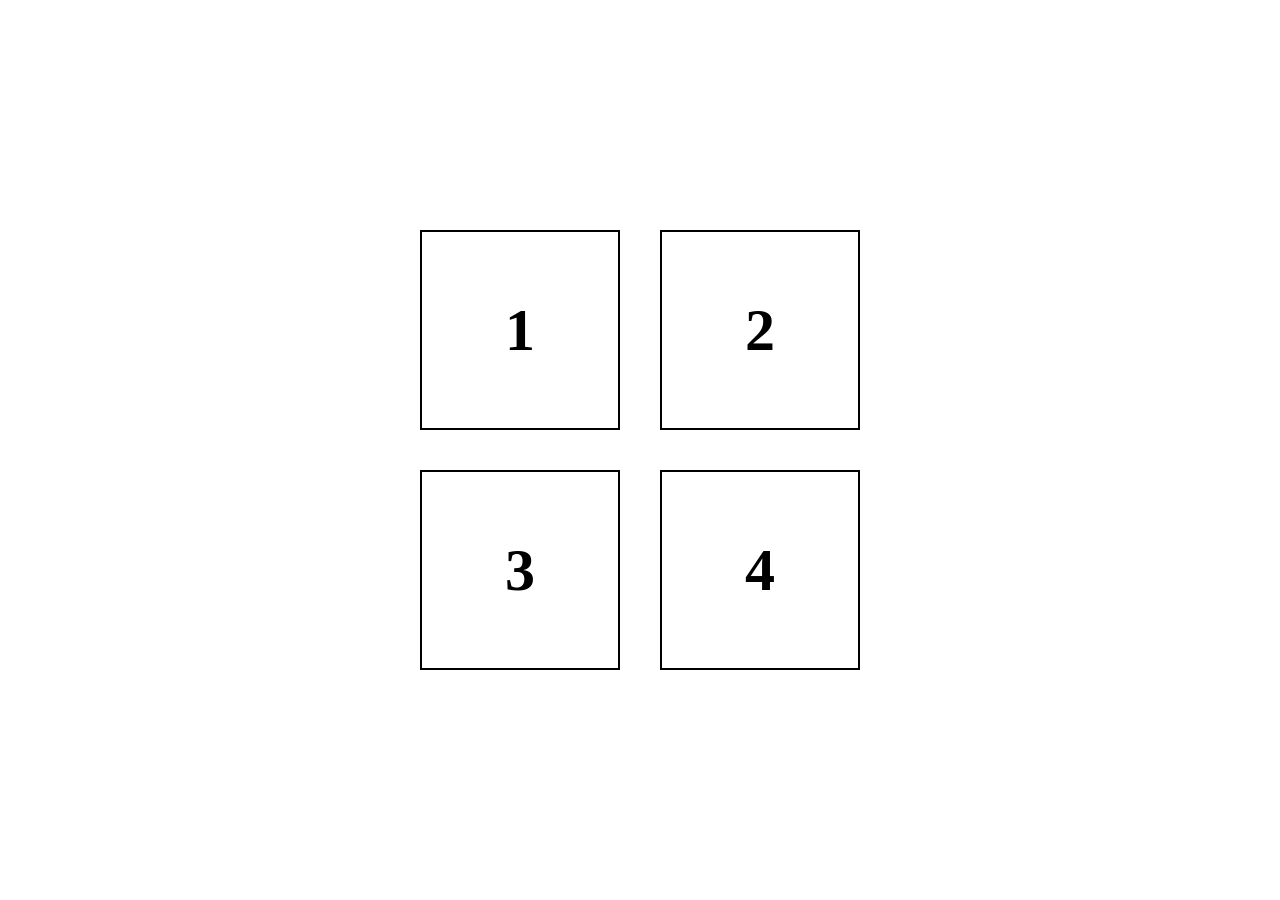
<file: js_dom_project/index.html>
<!DOCTYPE html>
<html lang="en">

<head>
    <meta charset="UTF-8">
    <meta name="viewport" content="width=device-width, initial-scale=1.0">
    <title>game of squares </title>
    <link rel="stylesheet" href="style.css">
</head>

<body>
    <div id="main">
        <div id="box">
            <div class="rectangle">
                <div id="sq1" class="shape">
                    <h1>1</h1>
                </div>
                <div id="sq2" class="shape">
                    <h1>2</h1>
                </div>
            </div>
            <div class="rectangle">
                <div  id="sq3"class="shape">
                    <h1>3</h1>
                </div>
                <div id="sq4"class="shape">
                    <h1>4</h1>
                </div>
            </div>

        </div>
    </div>
    <script src="script.js"></script>
</body>

</html>
</file>
<file: js_dom_project/style.css>
* {
    margin: 0px;
    padding: 0px;
    box-sizing: border-box;

}

html,
body {
    height: 100%;
    width: 100%;
}

#main {
    height: 100%;
    width: 100%;
    display: flex;

    justify-content: center;
    align-items: center;

}
#box{
    display: flex;
    flex-direction: column;
}
.rectangle{
    display: flex;
    flex-direction: row;
}
.shape {
    height: 200px;
    width: 200px;
  
    border: 2px solid black;
    margin: 20px;
    display: flex; 
    justify-content: center;
    align-items: center;
    font-size: 30px;
    font-weight: bold;
    cursor: pointer;
    user-select: none;
}
</file>
